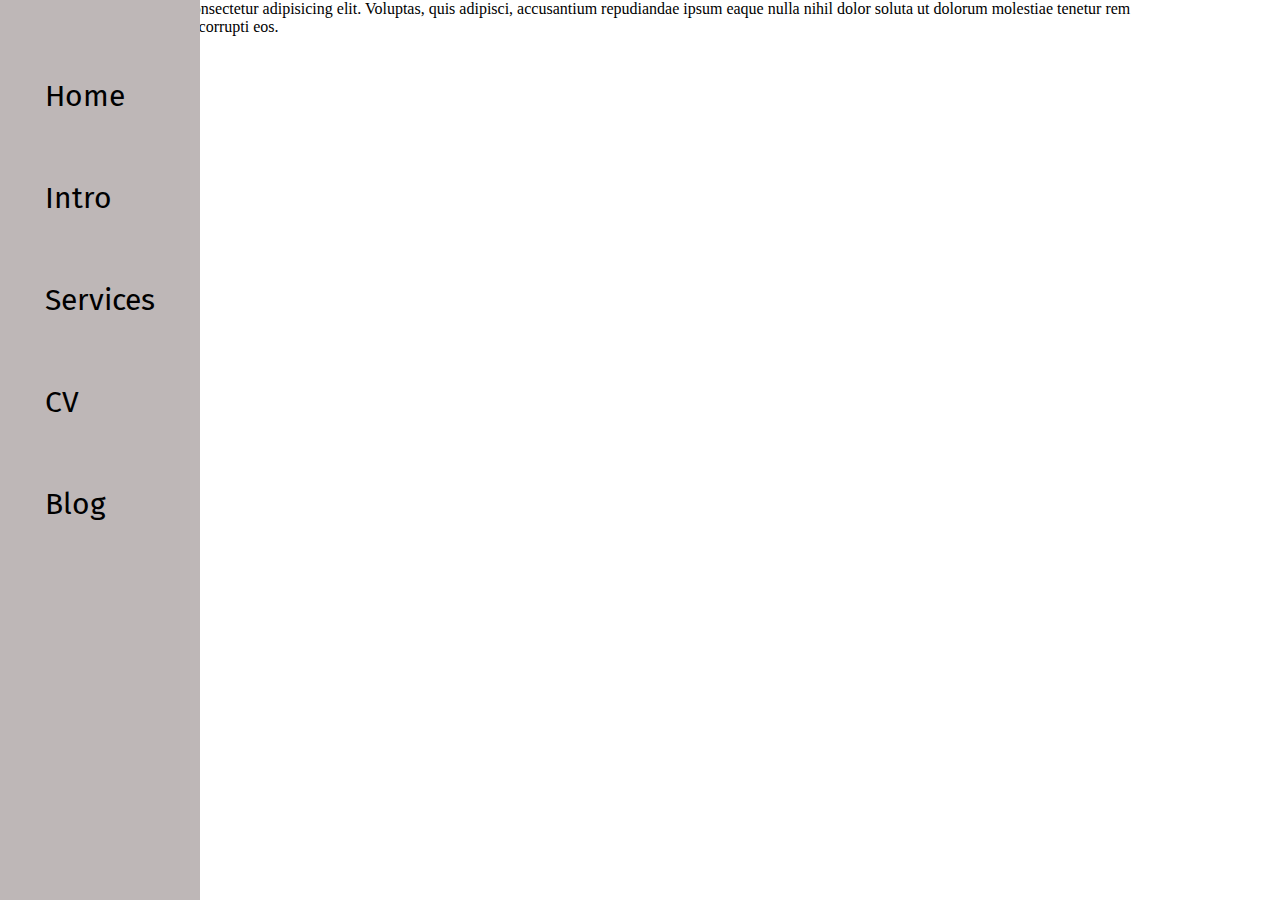
<file: index.html>
<!DOCTYPE html>
<html lang="en">
<head>
    <meta charset="UTF-8">
    <meta http-equiv="X-UA-Compatible" content="IE=edge">
    <meta name="viewport" content="width=device-width, initial-scale=1.0">
    <title>Shivani Suman - Web Developer</title>
    <link rel="stylesheet" href="styles.css">
</head>
<body>
    <div class="container">
    <div class="sidebar"> 
        
        <nav>
            <li>Home</li>
            <li>Intro</li>
            <li>Services</li>
            <li>CV</li>
            <li>Blog</li>

        </nav>

    </div>
    <div class="main">
        Lorem ipsum, dolor sit amet consectetur adipisicing elit.
         Voluptas, quis adipisci, accusantium repudiandae ipsum eaque nulla nihil 
        dolor soluta ut dolorum molestiae tenetur rem fugit deserunt iure accusamus, corrupti eos.

    </div>
</div>

    
    </body>
</html>
</file>
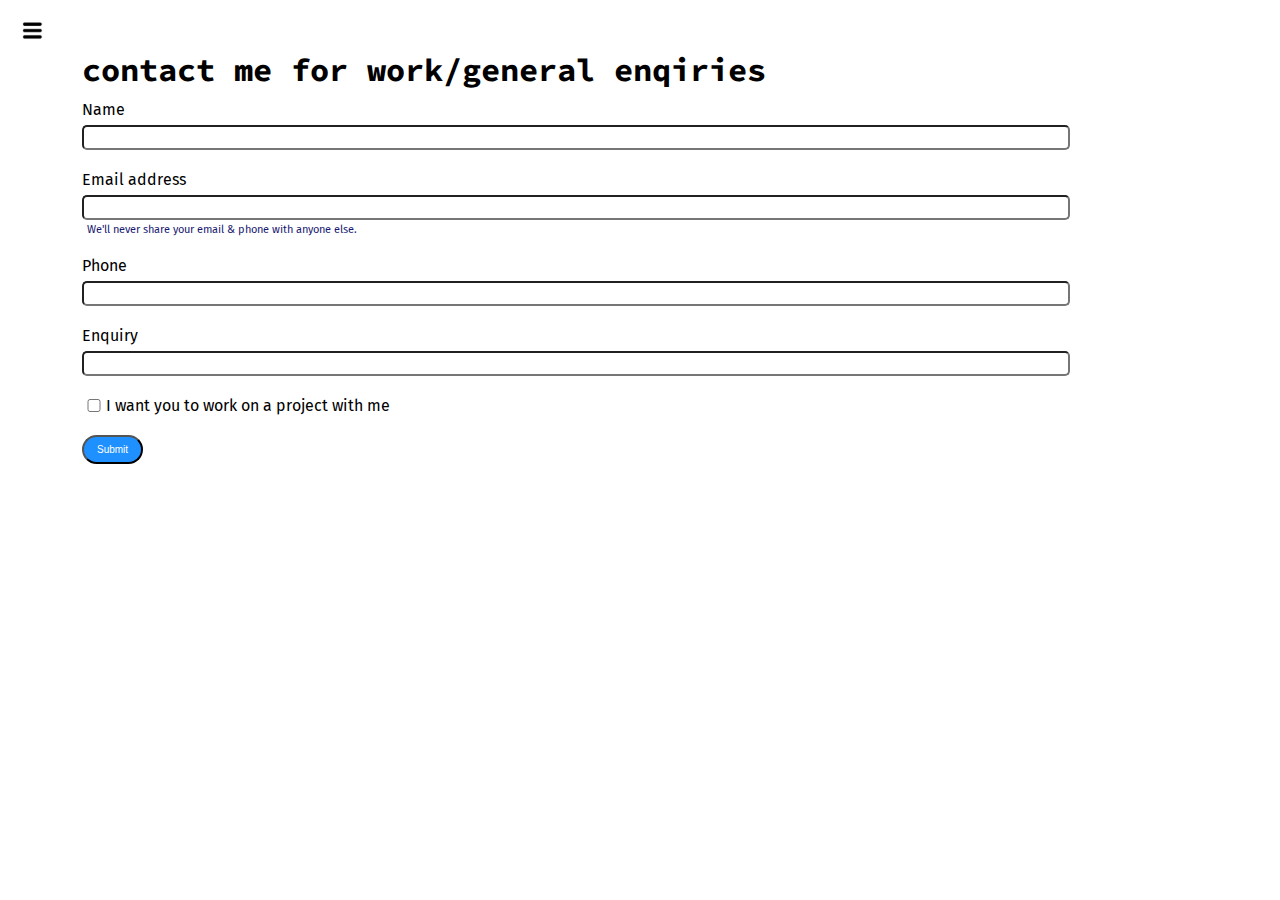
<file: contact.html>
<!DOCTYPE html>
<html lang="en">
<head>
    <meta charset="UTF-8">
    <meta http-equiv="X-UA-Compatible" content="IE=edge">
    <meta name="viewport" content="width=device-width, initial-scale=1.0">
    <title>Shivani Suman - Web Developer</title>
    <link rel="stylesheet" href="styles.css">
</head>
<body>
    <div class="container">
    <div class="sidebar sidebargo"> 
        
        <nav>
            <ul>
            <li><a href="/">Home</a></li>
            <li><a href="/intro.html">Intro</a></li>
            <li><a href="/services.html">Services</a></li>
            <li><a href="/blog.html">Blog</a></li>
            <li><a href="/contact.html">Contact Me</a></li>
        </ul>

        </nav>

    </div>
    <div class="main">
      <div class="hamburger">
        <img class="ham" src="ham.png" alt="" width="23" />
        <img class="cross" src="cross.png" alt="" width="23" />
      </div>
        
        <div class="contactform">
            <form>
                <h1>contact me for work/general enqiries</h1>
                <div class="mb-3">
                    <label for="clientemail" class="form-label">Name</label>
                    <input type="name" class="form-control" id="clientemail" aria-describedby="emailHelp">
                    
                  </div>
                <div class="mb-3">
                  <label for="clientemail" class="form-label">Email address</label>
                  <input type="email" class="form-control" id="clientemail" aria-describedby="emailHelp">
                  <div id="emailHelp" class="form-text">We'll never share your email & phone with anyone else.</div>
                </div>
                <div class="mb-3">
                  <label for="clientphone" class="form-label">Phone</label>
                  <input type="phone" class="form-control" id="clientphone">
                </div>
                <div class="mb-3">
                    <label for="clientemail" class="form-label">Enquiry</label>
                    <input type="enquiry" class="form-control" id="clientemail" aria-describedby="emailHelp">
                    
                  </div>
                <div class="mb-3"id="form-check">
                    <input type="checkbox" class="form-check-input" id= "isclient">
                  <label class="form-check-label" for="isclient">I want you to work on a project with me</label>
                  
                </div>
                
                <button type="submit" class="btn btn-sm">Submit</button>
              </form>
        </div>

    </div>
</div>

<script src="script.js"></script>
    </body>
</html>
</file>
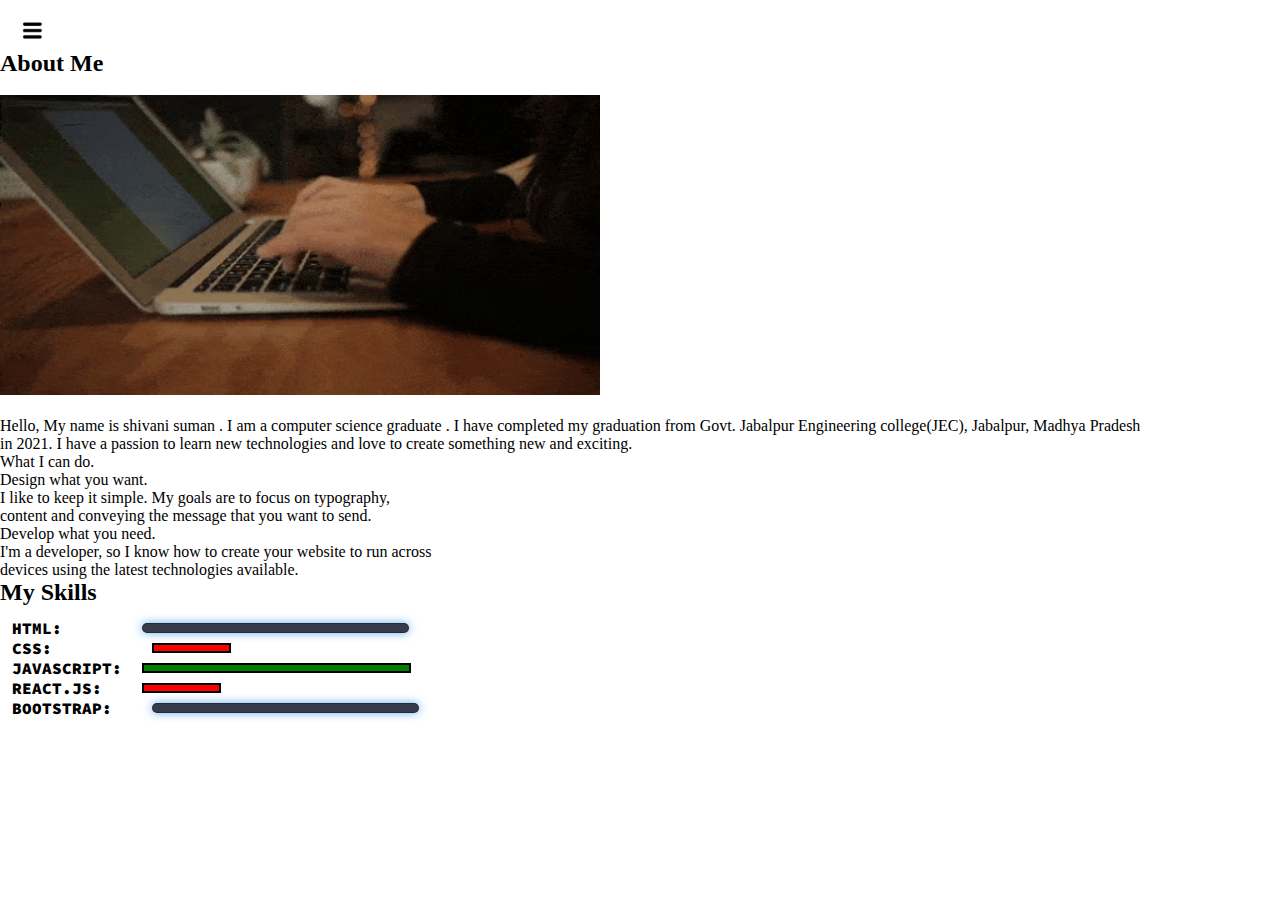
<file: intro.html>
<!DOCTYPE html>
<html lang="en">
  <head>
    <meta charset="UTF-8" />
    <meta http-equiv="X-UA-Compatible" content="IE=edge" />
    <meta name="viewport" content="width=device-width, initial-scale=1.0" />
    <title>Shivani Suman - Web Developer</title>
    <link rel="stylesheet" href="styles.css" />
  </head>
  <body>
    <div class="container">
      <div class="sidebar sidebargo">
        <nav>
          <ul>
            <li><a href="/">Home</a></li>
            <li><a href="/intro.html">Intro</a></li>
            <li><a href="/services.html">Services</a></li>
            <li><a href="/blog.html">Blog</a></li>
            <li><a href="/contact.html">Contact Me</a></li>
          </ul>
        </nav>
      </div>
      <div class="main">
        <div class="hamburger">
          <img class="ham" src="ham.png" alt="" width="23" />
          <img class="cross" src="cross.png" alt="" width="23" />
        </div>
        <div class="intro"></div>
        <h2>About Me</h2><br>
        <img class="gif" src="intro.gif" alt="" width="600" height="300"/> <br>

        <p>
          <br>Hello, My name is shivani suman . I am a computer science graduate . 
          I have completed my graduation from Govt. Jabalpur Engineering college(JEC), Jabalpur, Madhya Pradesh in 2021.
          I have a passion to learn new technologies and love to create something new and exciting.<br>

          What I can do.<br>
          Design what you want.<br>
              I like to keep it simple. My goals are to focus on typography, <br>
              content and conveying the message that you want to send.<br>
          Develop what you need.<br>
               I'm a developer, so I know how to create your website to run across <br>
               devices using the latest technologies available.
           
        </p>
        <h2>My Skills</h2>
        <div class="skillCointainer">
          
            <div class="skillItem"> HTML:&nbsp; &nbsp; &nbsp;&nbsp; &nbsp;<div class="skill fifty"></div></div>
            <div class="skillItem"> CSS:&nbsp; &nbsp; &nbsp;&nbsp; &nbsp; &nbsp;<div class="skill ts"></div></div>
            <div class="skillItem">JAVASCRIPT:&nbsp;&nbsp;<div class="skill hundered"></div></div>
            <div class="skillItem">REACT.JS:&nbsp;&nbsp; &nbsp;<div class="skill ts"></div></div>
            <div class="skillItem">BOOTSTRAP:&nbsp;&nbsp; &nbsp;<div class="skill fifty"></div></div>
        </div>
        <!-- TODO:Create a gallery for my projects -->

      </div>
    </div>
    <script src="script.js"></script>
  </body>
</html>
</file>
<file: styles.css>
@import url("https://fonts.googleapis.com/css2?family=Fira+Sans&family=Roboto:ital,wght@0,100;1,100&display=swap");
@import url("https://fonts.googleapis.com/css2?family=Source+Code+Pro:wght@300&display=swap");
* {
  margin: 0;
  padding: 0;
  
  
}

.sidebar {
    position: absolute;
  background-color: rgb(190, 183, 183);

  font-family: "Fira Sans", sans-serif;

  height: 100vh;
  transition: transform 0.3s ease-in;
}
.sidebar nav {
  padding: 45px;
}
.sidebar nav li {
  list-style: none;
  font-size: 30px;
  padding: 33px 0;
}
.sidebar nav li a {
  text-decoration: none;
  color: black;
}
.main {
  /*background-color: yellow;*/
  width: 90vw;
}
.container {
  display: flex;
}
.infoContainer {
  /*background-color: rgb(202, 9, 128);*/
  height: 58vh;
  width: 80vw;
  margin: 144px auto;
  display: flex;
  justify-content: space-around;
}
.devInfo {
    font-size: 16px;
  display: flex;
  justify-content: center;
  flex-direction: column;
  font-family: "Source Code Pro", monospace;
}
.hello {
  font-size: 3em;
}
.name {
  font-size: 3em;
  font-weight: bold;
  font-family: "Fira Sans", sans-serif;
}
.about {
  font-size: 2.5em;
}
.moreabout {
  font-size: 2em;
  margin-top: 23px;
  font-family: "Fira Sans", sans-serif;
}
.buttons {
  margin-top: 2.2em;
  font-size: 16px;
}
.btn {
  padding: 9px 14px;
  border-radius: 22px;
  color: white;
  background-color: dodgerblue;
  font-size: 2em;
  margin: 3px 3px;
  cursor: pointer;
}
.btn-sm {
  font-size: 10px;
  padding: 7px 13px;
  margin: 10px 0;
}
.btn:hover {
  background-color: white;
  color: dodgerblue;
}

/*.devPic img {
  height: 58vh;
}*/
.contactform {
    
  padding: 0 34px;
  
  font-family: "Fira Sans", sans-serif;
  margin:  88px;
}
.contactform h1 {
  font-family: "Source Code Pro", monospace;
  /*padding: 12px 0;*/
}
.contactform form div {
  padding: 10px 0;
  display: flex;
  flex-direction: column;
}

.contactform form div input {
  
  border-radius: 5px;
  margin: 6px 0 0 0;
  padding: 3px;
}
.contactform form  {
  
    margin: 0 40px ;
  }
  
#emailHelp {
  font-size: 11px;
  color: midnightblue;
  margin: 0 5px;
  padding: 3px 0 0 0;
}

#form-check {
  flex-direction: row;
}
#form-check input {
  width: 24px;
  margin: 3px 0;
}
.blogItem {
  margin: 20px;
  font-family: "Fira Sans", sans-serif;
}
.blogContainer{
    margin: 88px;
}
.mongodbPic img {
  height: 8vh;
}
.mysqldbPic  img {
  height: 8vh;
  
  object-position: 50px 30px;
  
  

}
.h1 {
  font-family: "Fira Sans", sans-serif;
  margin: 23px;
}
.p {
  font-family: "Source Code Pro", monospace;
}

.intro {
    margin: 88px;
}

.intro h2 {
  font-family: "Fira Sans", sans-serif;
  margin: 12px;
}
.intro p {
  font-family: "Source Code Pro", monospace;
  margin: 12px;
}
.skillCointainer {
  padding: 12px;
}
.skillItem {
  display: flex;
  align-items: center;
  font-family: "Source Code Pro", monospace;
  font-weight: 900;
}
.skill {
  width: 265px;
  height: 6px;
  background-color: red;
  border: 2px solid black;
}
.hundered {
  width: 265px;
  background-color: green;
}
.fifty {
    background: #353b48;
    display: block;
    height: 8px;
    border: 1px solid rgba(0,0,0,0.3);
    border-radius: 5px;
    overflow: hidden;
    box-shadow: 0 0 10px #2187e7b3;
  }
  
.ts {
  width: 75px;
  background-color: red;
}
.sidebargo {
  transform: translate(-443px, 0px);
  position: absolute;
}
.hamburger {
  position: absolute;
  cursor: pointer;
  top: 10px;
  left: 10px;
}
.ham{
    margin-top: 10px;
    margin-left: 10px;
}
.cross {
  margin-left: 185px;
  margin-top: 10px;
}
@media (max-width: 1615px) {
    .buttons{
        font-size: 6px;
    }
    .devInfo{
        font-size: 10px;
    }
    .devPic{
        display: none;
    }
    .intro, .blogContainer, .contactform {
        margin: 50px 8px;
    }
}
</file>
